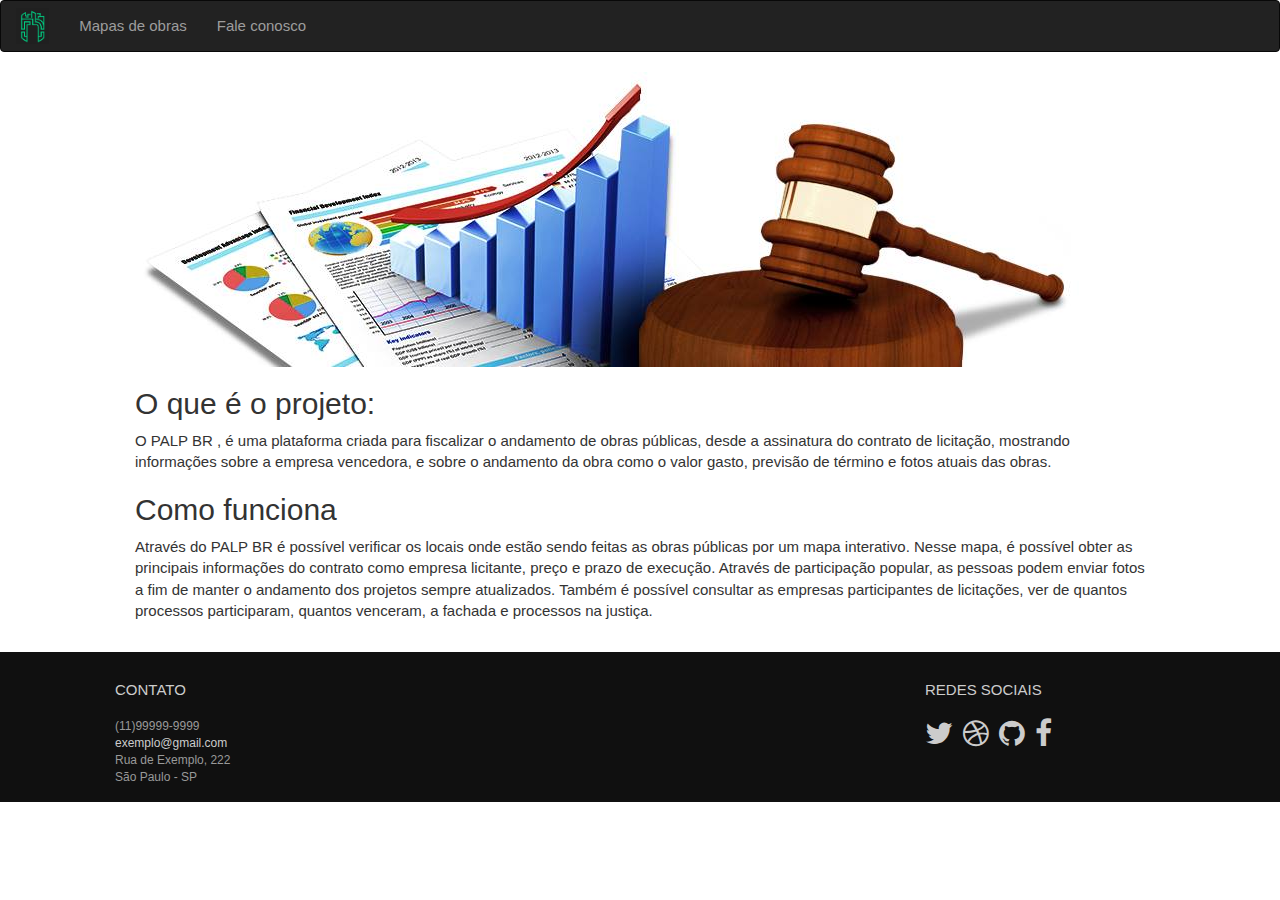
<file: index.html>
<!DOCTYPE html>
<html lang="pt-br">
  <head>
    <meta charset="utf-8">
    <meta http-equiv="X-UA-Compatible" content="IE=edge">
    <meta name="viewport" content="width=device-width, initial-scale=1">
    <!-- The above 3 meta tags *must* come first in the head; any other head content must come *after* these tags -->
    <meta name="description" content="">
    <meta name="author" content="">

    <title>Palp BR</title>

    <!-- Bootstrap core CSS -->
    <link href="css/bootstrap.min.css" rel="stylesheet">
    <link rel="stylesheet" href="css/font-awesome.min.css">

    <!-- Custom styles for this template -->
    <link href="css/style.css" rel="stylesheet">
    
    <!-- HTML5 shim and Respond.js for IE8 support of HTML5 elements and media queries -->
    <!--[if lt IE 9]>
      <script src="https://oss.maxcdn.com/html5shiv/3.7.3/html5shiv.min.js"></script>
      <script src="https://oss.maxcdn.com/respond/1.4.2/respond.min.js"></script>
    <![endif]-->
  </head>

  <body>
    <header>
      <nav class="navbar navbar-default navbar-inverse">
        <div class="container-fluid">
          <!-- Brand and toggle get grouped for better mobile display -->
          <div class="navbar-header">
            <button type="button" class="navbar-toggle collapsed" data-toggle="collapse" data-target="#bs-example-navbar-collapse-1" aria-expanded="false">
              <span class="sr-only">Toggle navigation</span>
              <span class="icon-bar"></span>
              <span class="icon-bar"></span>
              <span class="icon-bar"></span>
            </button>
            <a class="navbar-brand" href="index.html"><img alt="Brand" src="images/nexos_logo.png"></a>
          </div>

          <!-- Collect the nav links, forms, and other content for toggling -->
          <div class="collapse navbar-collapse" id="bs-example-navbar-collapse-1">
            <ul class="nav navbar-nav">
              <li><a href="mapas-de-obras.html">Mapas de obras</a></li>
              <li><a href="#">Fale conosco</a></li>
            </ul>
          </div><!-- /.navbar-collapse -->
        </div><!-- /.container-fluid -->
      </nav>
    </header>
    
    <main>
      <div class="container main">
        <img src="images/indeximg.png" alt="" class="index-img img-responsive">
        <h2>O que é o projeto:</h2>
        <p>O PALP BR , é uma plataforma criada para fiscalizar o andamento de obras públicas, desde a assinatura do contrato de licitação, mostrando informações sobre a empresa vencedora, e sobre o andamento da obra como o valor gasto, previsão de término e fotos atuais das obras.</p>
        <h2>Como funciona</h2>
        <p>Através do PALP BR é possível verificar os locais onde estão sendo feitas as obras públicas por um mapa interativo. Nesse mapa, é possível obter as principais informações do contrato como empresa licitante, preço e prazo de execução. Através de participação popular, as pessoas podem enviar fotos a fim de manter o andamento dos projetos sempre atualizados. Também é possível consultar as empresas participantes de licitações, ver de quantos processos participaram, quantos venceram, a fachada e processos na justiça.</p>
      </div>
    </main>
    
    <footer id="footer" class="">
        <div class="container">
            <div class="row">
                <div class="col-sm-3 widget">
                    <h3 class="widget-title">Contato</h3>
                    <div class="widget-body">
                        <p>(11)99999-9999<br>
                            <a href="mailto:exemplo@gmail.com">exemplo@gmail.com</a><br>
                            Rua de Exemplo, 222<br>
                            São Paulo - SP
                        </p>	
                    </div>
                </div>

                <div class="col-sm-offset-6 col-sm-3 widget">
                    <h3 class="widget-title">Redes Sociais</h3>
                    <div class="widget-body">
                        <p class="follow-me-icons">
                            <a href=""><i class="fa fa-twitter fa-2"></i></a>
                            <a href=""><i class="fa fa-dribbble fa-2"></i></a>
                            <a href=""><i class="fa fa-github fa-2"></i></a>
                            <a href=""><i class="fa fa-facebook fa-2"></i></a>
                        </p>
                    </div>
                </div>

            </div> <!-- /row of widgets -->
        </div>
    </footer>

    <!-- Bootstrap core JavaScript
    ================================================== -->
    <!-- Placed at the end of the document so the pages load faster -->
    <script src="js/jquery.min.js"></script>
    <script src="js/bootstrap.min.js"></script>
  </body>
  
</html>
</file>
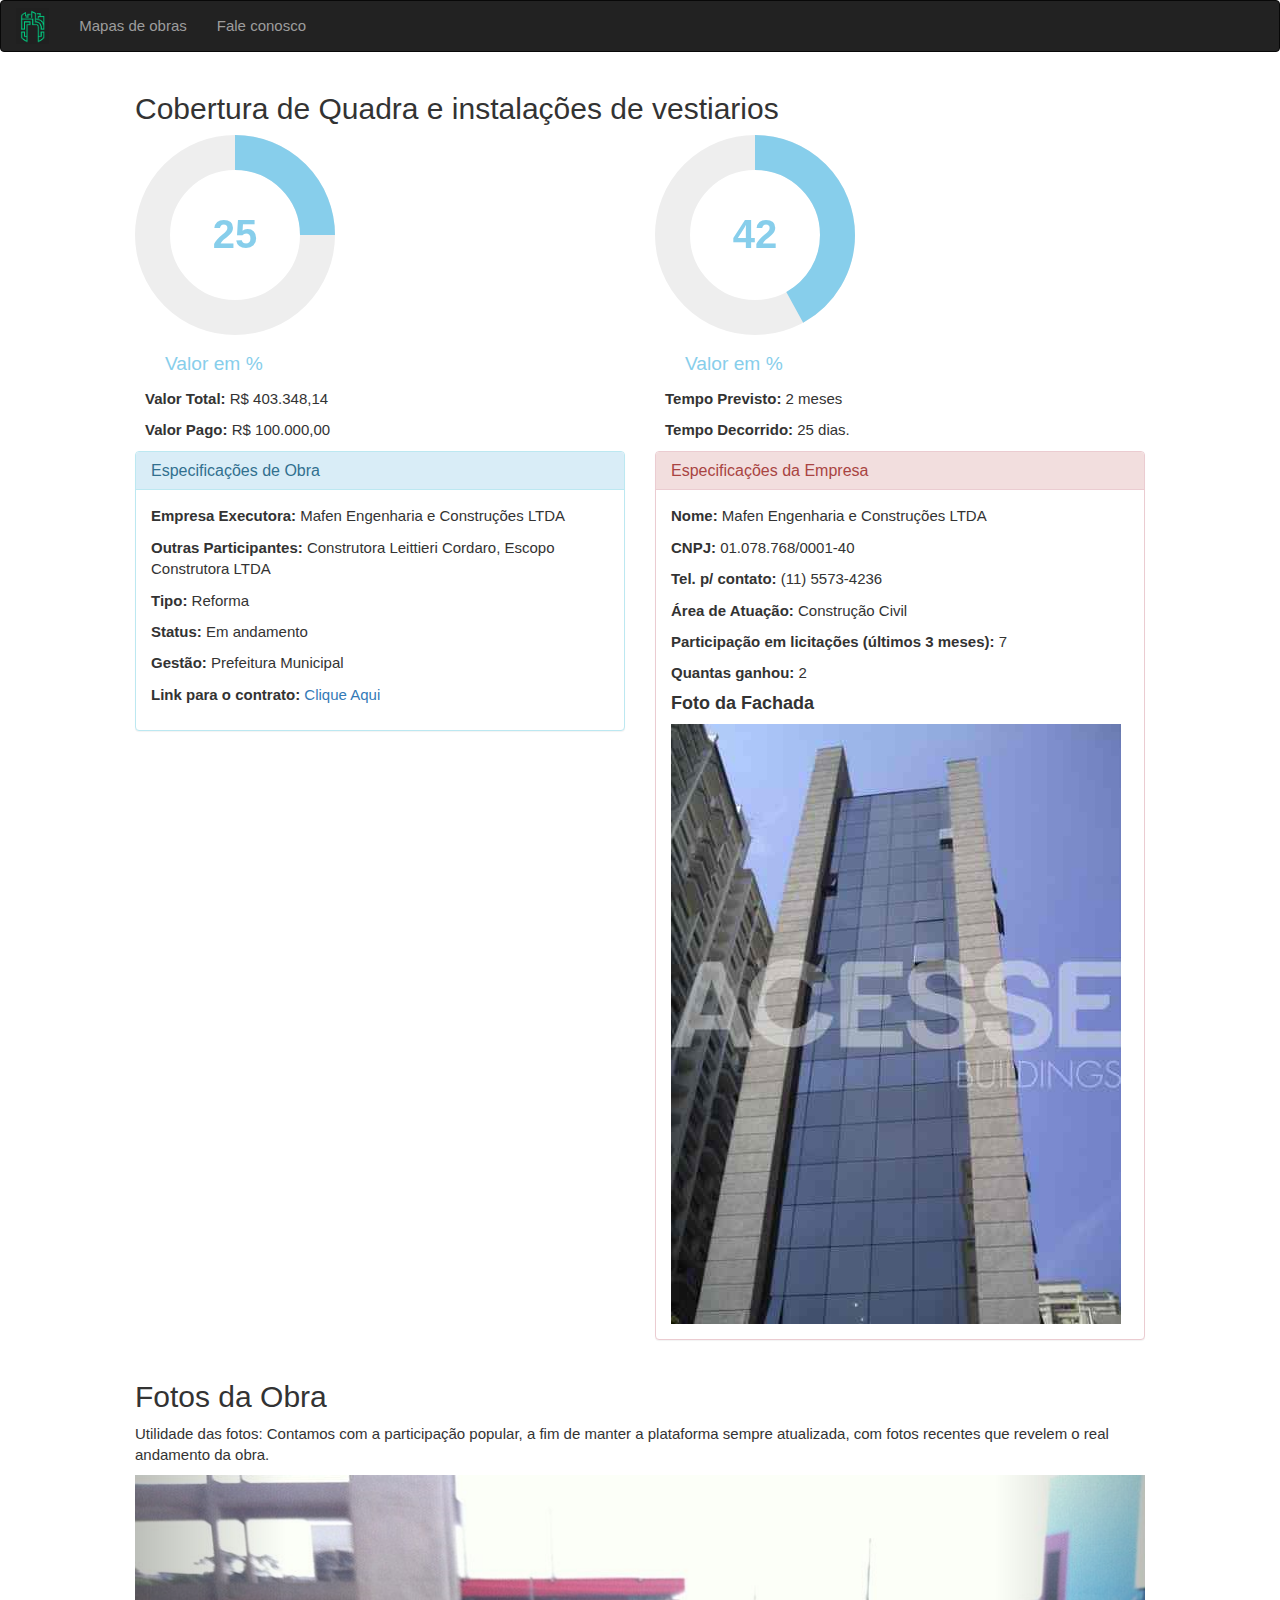
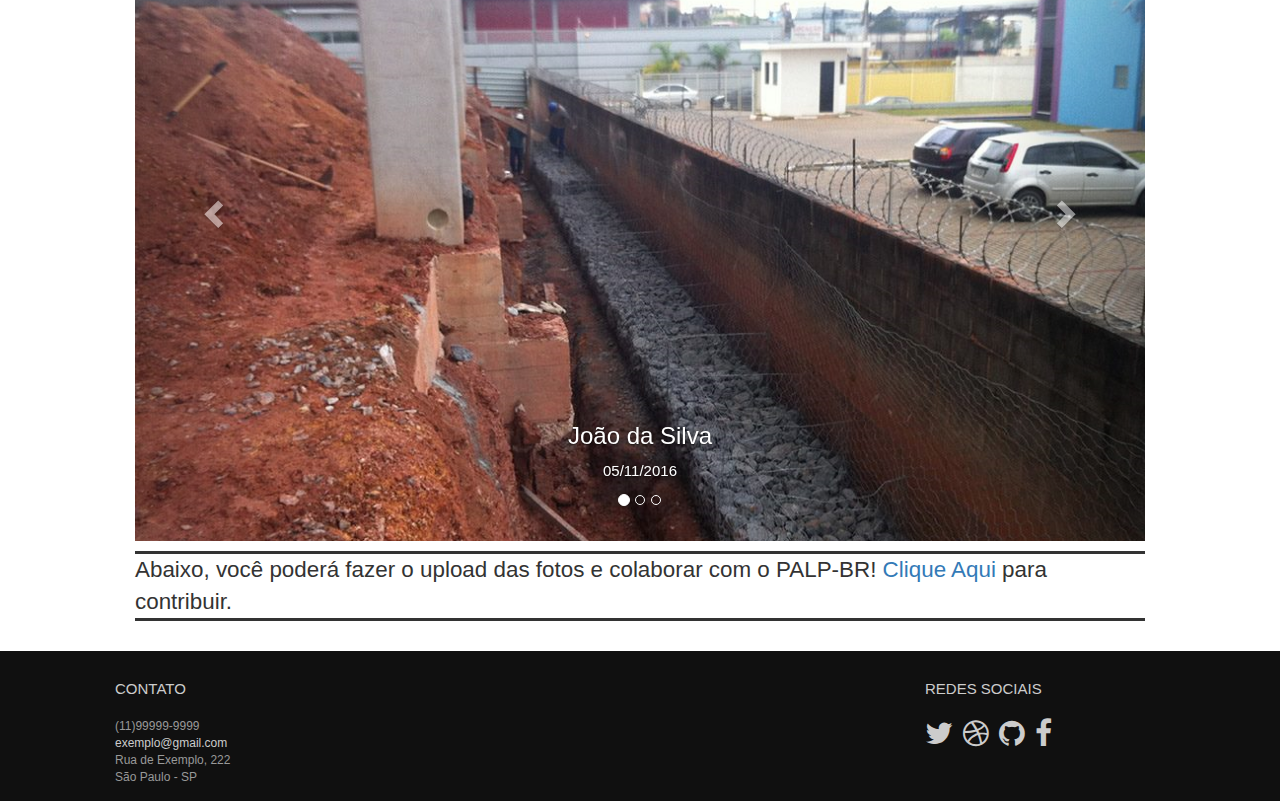
<file: obra1.html>
<!DOCTYPE html>
<html lang="pt-br">
  <head>
    <meta charset="utf-8">
    <meta http-equiv="X-UA-Compatible" content="IE=edge">
    <meta name="viewport" content="width=device-width, initial-scale=1">
    <!-- The above 3 meta tags *must* come first in the head; any other head content must come *after* these tags -->
    <meta name="description" content="">
    <meta name="author" content="">

    <title>Palp BR</title>

    <!-- Bootstrap core CSS -->
    <link href="css/bootstrap.min.css" rel="stylesheet">
    <link rel="stylesheet" href="css/font-awesome.min.css">

    <!-- Custom styles for this template -->
    <link href="css/style.css" rel="stylesheet">
    
    <script> var disqus_developer = 1; // this would set it to developer mode</script>
    
    <!-- HTML5 shim and Respond.js for IE8 support of HTML5 elements and media queries -->
    <!--[if lt IE 9]>
      <script src="https://oss.maxcdn.com/html5shiv/3.7.3/html5shiv.min.js"></script>
      <script src="https://oss.maxcdn.com/respond/1.4.2/respond.min.js"></script>
    <![endif]-->
  </head>

  <body>
    <header>
      <nav class="navbar navbar-default navbar-inverse">
        <div class="container-fluid">
          <!-- Brand and toggle get grouped for better mobile display -->
          <div class="navbar-header">
            <button type="button" class="navbar-toggle collapsed" data-toggle="collapse" data-target="#bs-example-navbar-collapse-1" aria-expanded="false">
              <span class="sr-only">Toggle navigation</span>
              <span class="icon-bar"></span>
              <span class="icon-bar"></span>
              <span class="icon-bar"></span>
            </button>
            <a class="navbar-brand" href="index.html"><img alt="Brand" src="images/nexos_logo.png"></a>
          </div>

          <!-- Collect the nav links, forms, and other content for toggling -->
          <div class="collapse navbar-collapse" id="bs-example-navbar-collapse-1">
            <ul class="nav navbar-nav">
              <li><a href="mapas-de-obras.html">Mapas de obras</a></li>
              <li><a href="#">Fale conosco</a></li>
            </ul>
          </div><!-- /.navbar-collapse -->
        </div><!-- /.container-fluid -->
      </nav>
    </header>
    
    <main>
      <div class="container main">
        <h2>Cobertura de Quadra e instalações de vestiarios</h2>
        <div class="row">
          <div class="col-sm-12 col-md-6">
            <input type="text" class="valor" value="25%">
            <div class="text-graph">
              <p class="graph-title">Valor em %</p>
              <p><b>Valor Total:</b> R$ 403.348,14</p>
              <p><b>Valor Pago:</b> R$ 100.000,00</p>
            </div>
          </div>
          <div class="col-sm-12 col-md-6">
            <input type="text" class="tempo" value="42%">
            <div class="text-graph">
              <p class="graph-title">Valor em %</p>
              <p><b>Tempo Previsto:</b> 2 meses</p>
              <p><b>Tempo Decorrido:</b> 25 dias.</p>
            </div>
          </div>
        </div>
        <div class="row">
          <div class="col-sm-12 col-md-6">
            <div class="panel panel-info">
              <div class="panel-heading">
                <h3 class="panel-title">Especificações de Obra</h3>
              </div>
              <div class="panel-body">
                <p><b>Empresa Executora:</b> Mafen Engenharia e Construções LTDA</p>
                <p><b>Outras Participantes:</b> Construtora Leittieri Cordaro, Escopo Construtora LTDA</p>
                <p><b>Tipo:</b> Reforma</p>
                <p><b>Status:</b> Em andamento</p>
                <p><b>Gestão:</b> Prefeitura Municipal</p>
                <p><b>Link para o contrato:</b> <a href="http://e-negocioscidadesp.prefeitura.sp.gov.br/DetalheLicitacao.aspx?l=2f1sL51lH%2f0%3d">Clique Aqui</a></p>
              </div>
            </div>
          </div>
          <div class="col-sm-12 col-md-6">
            <div class="panel panel-danger">
              <div class="panel-heading">
                <h3 class="panel-title">Especificações da Empresa</h3>
              </div>
              <div class="panel-body">
                <p><b>Nome:</b> Mafen Engenharia e Construções LTDA</p>
                <p><b>CNPJ:</b> 01.078.768/0001-40</p>
                <p><b>Tel. p/ contato:</b> (11) 5573-4236</p>
                <p><b>Área de Atuação:</b> Construção Civil</p>
                <p><b>Participação em licitações (últimos 3 meses):</b> 7</p>
                <p><b>Quantas ganhou:</b> 2</p>
                <h4><b>Foto da Fachada</b></h4>
                <img src="images/fachada-mafen.JPG" alt="" class="img-responsive">
              </div>
            </div>
          </div>
        </div>
        
        <div class="row">
          <div class="col-sm-12">
            <h2>Fotos da Obra</h2>
            <p>Utilidade das fotos: Contamos com a participação popular, a fim de manter a plataforma sempre atualizada, com fotos recentes que revelem o real andamento da obra.</p>
            <div id="carousel-example-generic" class="carousel slide" data-ride="carousel">
              <!-- Indicators -->
              <ol class="carousel-indicators">
                <li data-target="#carousel-example-generic" data-slide-to="0" class="active"></li>
                <li data-target="#carousel-example-generic" data-slide-to="1"></li>
                <li data-target="#carousel-example-generic" data-slide-to="2"></li>
              </ol>

              <!-- Wrapper for slides -->
              <div class="carousel-inner" role="listbox">
                <div class="item active">
                  <img src="images/carousel1.png" alt="...">
                  <div class="carousel-caption">
                    <h3>João da Silva</h3>
                    <p>05/11/2016</p>
                  </div>
                </div>
                <div class="item">
                  <img src="images/carousel2.png" alt="...">
                  <div class="carousel-caption">
                    <h3>João da Silva</h3>
                    <p>05/11/2016</p>
                  </div>
                </div>
                <div class="item">
                  <img src="images/carousel3.png" alt="...">
                  <div class="carousel-caption">
                    <h3>João da Silva</h3>
                    <p>05/11/2016</p>
                  </div>
                </div>
              </div>

              <!-- Controls -->
              <a class="left carousel-control" href="#carousel-example-generic" role="button" data-slide="prev">
                <span class="glyphicon glyphicon-chevron-left" aria-hidden="true"></span>
                <span class="sr-only">Previous</span>
              </a>
              <a class="right carousel-control" href="#carousel-example-generic" role="button" data-slide="next">
                <span class="glyphicon glyphicon-chevron-right" aria-hidden="true"></span>
                <span class="sr-only">Next</span>
              </a>
            </div>
            <p class="chamada">Abaixo, você poderá fazer o upload das fotos e colaborar com o PALP-BR! <a href="">Clique Aqui</a> para contribuir.</p>
            
            <div id="disqus_thread"></div>
            <script>

            /**
            *  RECOMMENDED CONFIGURATION VARIABLES: EDIT AND UNCOMMENT THE SECTION BELOW TO INSERT DYNAMIC VALUES FROM YOUR PLATFORM OR CMS.
            *  LEARN WHY DEFINING THESE VARIABLES IS IMPORTANT: https://disqus.com/admin/universalcode/#configuration-variables*/
            /*
            var disqus_config = function () {
            this.page.url = PAGE_URL;  // Replace PAGE_URL with your page's canonical URL variable
            this.page.identifier = PAGE_IDENTIFIER; // Replace PAGE_IDENTIFIER with your page's unique identifier variable
            };
            */
            (function() { // DON'T EDIT BELOW THIS LINE
            var d = document, s = d.createElement('script');
            s.src = '//palp.disqus.com/embed.js';
            s.setAttribute('data-timestamp', +new Date());
            (d.head || d.body).appendChild(s);
            })();
            </script>
            <noscript>Please enable JavaScript to view the <a href="https://disqus.com/?ref_noscript">comments powered by Disqus.</a></noscript>
          </div>
        </div>
      </div>
      
    </main>
    
    <footer id="footer" class="">
      <div class="container">
        <div class="row">
            <div class="col-sm-3 widget">
                <h3 class="widget-title">Contato</h3>
                <div class="widget-body">
                    <p>(11)99999-9999<br>
                        <a href="mailto:exemplo@gmail.com">exemplo@gmail.com</a><br>
                        Rua de Exemplo, 222<br>
                        São Paulo - SP
                    </p>	
                </div>
            </div>

            <div class="col-sm-offset-6 col-sm-3 widget">
                <h3 class="widget-title">Redes Sociais</h3>
                <div class="widget-body">
                    <p class="follow-me-icons">
                        <a href=""><i class="fa fa-twitter fa-2"></i></a>
                        <a href=""><i class="fa fa-dribbble fa-2"></i></a>
                        <a href=""><i class="fa fa-github fa-2"></i></a>
                        <a href=""><i class="fa fa-facebook fa-2"></i></a>
                    </p>
                </div>
            </div>

        </div> <!-- /row of widgets -->
      </div>
    </footer>

    <!-- Bootstrap core JavaScript
    ================================================== -->
    <!-- Placed at the end of the document so the pages load faster -->
    <script src="js/jquery.min.js"></script>
    <script src="js/bootstrap.min.js"></script>
    <script src="js/jquery.knob.min.js"></script>
    <script id="dsq-count-scr" src="//palp.disqus.com/count.js" async></script>
    <script>
      $(".valor").knob({
          'readOnly':true
      });
      
      $(".tempo").knob({
          'readOnly':true
      });
    </script>
  </body>
  
</html>
</file>
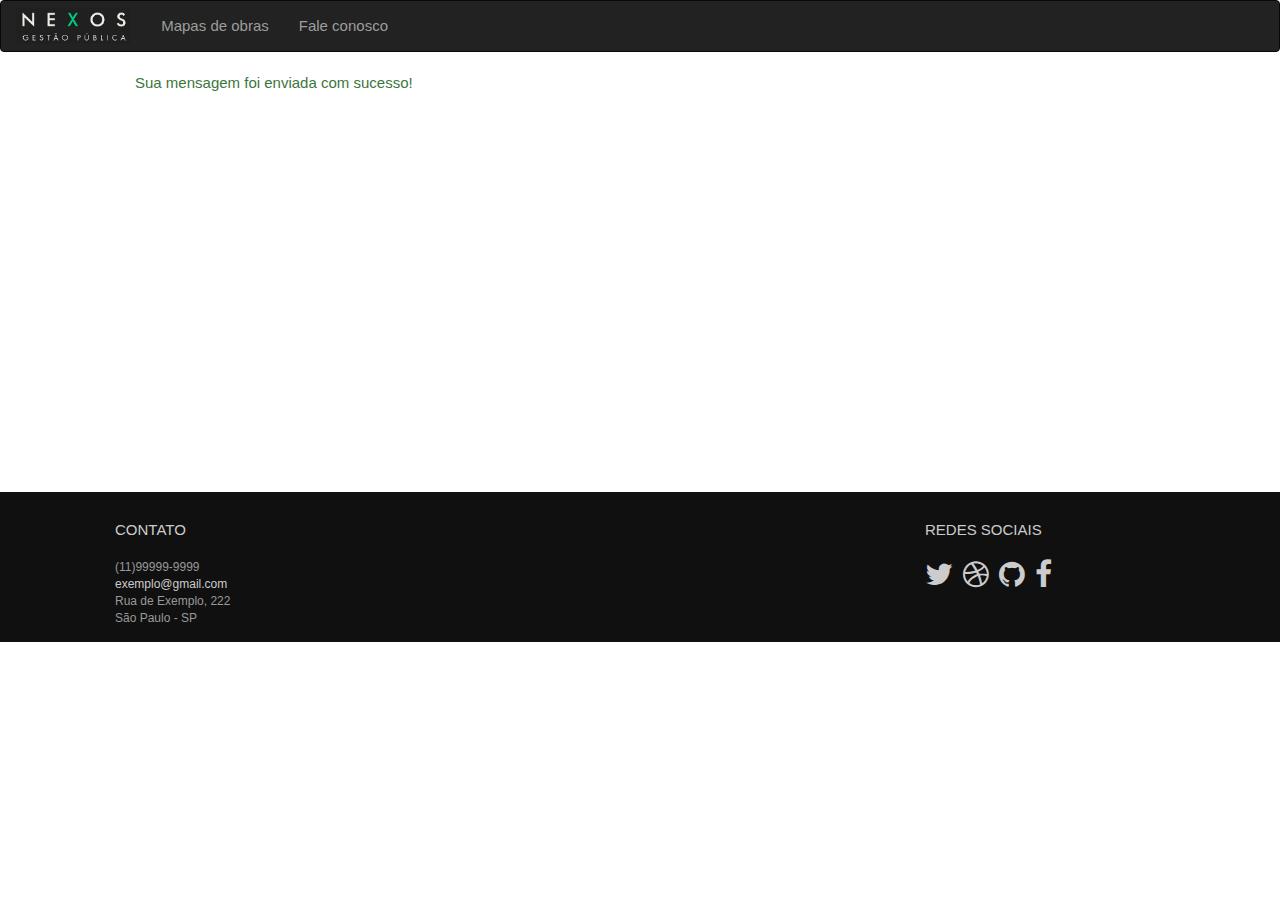
<file: sucesso.html>
<!DOCTYPE html>
<html lang="pt-br">
  <head>
    <meta charset="utf-8">
    <meta http-equiv="X-UA-Compatible" content="IE=edge">
    <meta name="viewport" content="width=device-width, initial-scale=1">
    <!-- The above 3 meta tags *must* come first in the head; any other head content must come *after* these tags -->
    <meta name="description" content="">
    <meta name="author" content="">

    <title>Palp BR</title>

    <!-- Bootstrap core CSS -->
    <link href="css/bootstrap.min.css" rel="stylesheet">
    <link rel="stylesheet" href="css/font-awesome.min.css">

    <!-- Custom styles for this template -->
    <link href="css/style.css" rel="stylesheet">
    
    <!-- HTML5 shim and Respond.js for IE8 support of HTML5 elements and media queries -->
    <!--[if lt IE 9]>
      <script src="https://oss.maxcdn.com/html5shiv/3.7.3/html5shiv.min.js"></script>
      <script src="https://oss.maxcdn.com/respond/1.4.2/respond.min.js"></script>
    <![endif]-->
  </head>

  <body>
    <header>
      <nav class="navbar navbar-default navbar-inverse">
        <div class="container-fluid">
          <!-- Brand and toggle get grouped for better mobile display -->
          <div class="navbar-header">
            <button type="button" class="navbar-toggle collapsed" data-toggle="collapse" data-target="#bs-example-navbar-collapse-1" aria-expanded="false">
              <span class="sr-only">Toggle navigation</span>
              <span class="icon-bar"></span>
              <span class="icon-bar"></span>
              <span class="icon-bar"></span>
            </button>
            <a class="navbar-brand" href="index.html"><img alt="Brand" src="images/logo-nav.png"></a>
          </div>

          <!-- Collect the nav links, forms, and other content for toggling -->
          <div class="collapse navbar-collapse" id="bs-example-navbar-collapse-1">
            <ul class="nav navbar-nav">
              <li><a href="mapas-de-obras.html">Mapas de obras</a></li>
              <li><a href="#">Fale conosco</a></li>
            </ul>
          </div><!-- /.navbar-collapse -->
        </div><!-- /.container-fluid -->
      </nav>
    </header>
    
    <main>
      <div class="container main">
        <p class="text-success">Sua mensagem foi enviada com sucesso!</p>
    </main>
    
    <footer id="footer" class="">
        <div class="container">
            <div class="row">
                <div class="col-sm-3 widget">
                    <h3 class="widget-title">Contato</h3>
                    <div class="widget-body">
                        <p>(11)99999-9999<br>
                            <a href="mailto:exemplo@gmail.com">exemplo@gmail.com</a><br>
                            Rua de Exemplo, 222<br>
                            São Paulo - SP
                        </p>	
                    </div>
                </div>

                <div class="col-sm-offset-6 col-sm-3 widget">
                    <h3 class="widget-title">Redes Sociais</h3>
                    <div class="widget-body">
                        <p class="follow-me-icons">
                            <a href=""><i class="fa fa-twitter fa-2"></i></a>
                            <a href=""><i class="fa fa-dribbble fa-2"></i></a>
                            <a href=""><i class="fa fa-github fa-2"></i></a>
                            <a href=""><i class="fa fa-facebook fa-2"></i></a>
                        </p>
                    </div>
                </div>

            </div> <!-- /row of widgets -->
        </div>
    </footer>

    <!-- Bootstrap core JavaScript
    ================================================== -->
    <!-- Placed at the end of the document so the pages load faster -->
    <script src="js/jquery.min.js"></script>
    <script src="js/bootstrap.min.js"></script>
  </body>
  
</html>
</file>
<file: css/style.css>
html {
  font-size: 100%;
  min-height: 100%;
}
body {
  font-size: 15px;
  font-size: 0.9375rem;
  font-family: "Open sans", Helvetica, Arial, sans-serif;
  padding: 0;
}
/**********************************
Responsive navbar-brand image CSS
- Remove navbar-brand padding for firefox bug workaround
- add 100% height and width auto ... similar to how bootstrap img-responsive class works
***********************************/
.navbar-brand {
  padding: 0px;
}
.navbar-brand>img {
  height: 100%;
  padding: 15px;
  width: auto;
}
.navbar-brand>img {
  padding: 7px 15px;
}
/*********************************************************************


                                MAIN CONTENT


**********************************************************************/
.main{
  padding-bottom: 20px;
  padding-left: 35px;
  padding-right: 35px;
}
.text-graph{
  margin-top: 10px;
  padding-left: 10px;
}
.chamada{
  margin-top: 10px;
  font-size: 1.4rem;
  border-top: solid 3px;
  border-bottom: solid 3px;
}
.graph-title{
  color: rgb(135, 206, 235);
  font-weight: 500;
  font-size: 1.2rem;
  padding-left: 20px;
}
/*********************************************************************


                                GOOGLE MAPS


**********************************************************************/
#map{
  height: 400px;
  margin-bottom: 20px;
}
.controls {
  margin-top: 10px;
  border: 1px solid transparent;
  border-radius: 2px 0 0 2px;
  box-sizing: border-box;
  -moz-box-sizing: border-box;
  height: 32px;
  outline: none;
  box-shadow: 0 2px 6px rgba(0, 0, 0, 0.3);
}
#pac-input {
  background-color: #fff;
  font-family: Roboto;
  font-size: 15px;
  font-weight: 300;
  margin-left: 12px;
  padding: 0 11px 0 13px;
  text-overflow: ellipsis;
  width: 300px;
}
#pac-input:focus {
  border-color: #4d90fe;
}
.pac-container {
  font-family: Roboto;
}
#type-selector {
  color: #fff;
  background-color: #4d90fe;
  padding: 5px 11px 0px 11px;
}
#type-selector label {
  font-family: Roboto;
  font-size: 13px;
  font-weight: 300;
}
.inline{
  display: inline-block;
  padding-left: 25px;
  padding-bottom: 35px;
}
/*********************************************************************


                                FOOTER


**********************************************************************/
#footer {
  background: #101010;
  padding: 30px 0 0 0;
  font-size: 12px;
  color: #999;
}
#footer a {
  color: #ccc;
}
#footer a:hover {
  color: #fff;
}
#footer h3.widget-title {
  font-size: 15px;
  font-size: 0.9375rem;
  text-transform: uppercase;
  color: #ccc;
  margin: 0 0 20px;
}
#footer p {
  margin-bottom: 15px;
}
.follow-me-icons {
  font-size: 30px;
}
.follow-me-icons i {
  float: left;
  margin: 0 10px 0 0;
}
/* Max page width
/////////////////////////////////////////////////////////////////////*/
@media (min-width: 1200px) {
  .container {
    max-width: 1080px;
  }
}
@media (min-width: 992px) {
  main {
    min-height: 420px;
  }
}
</file>
